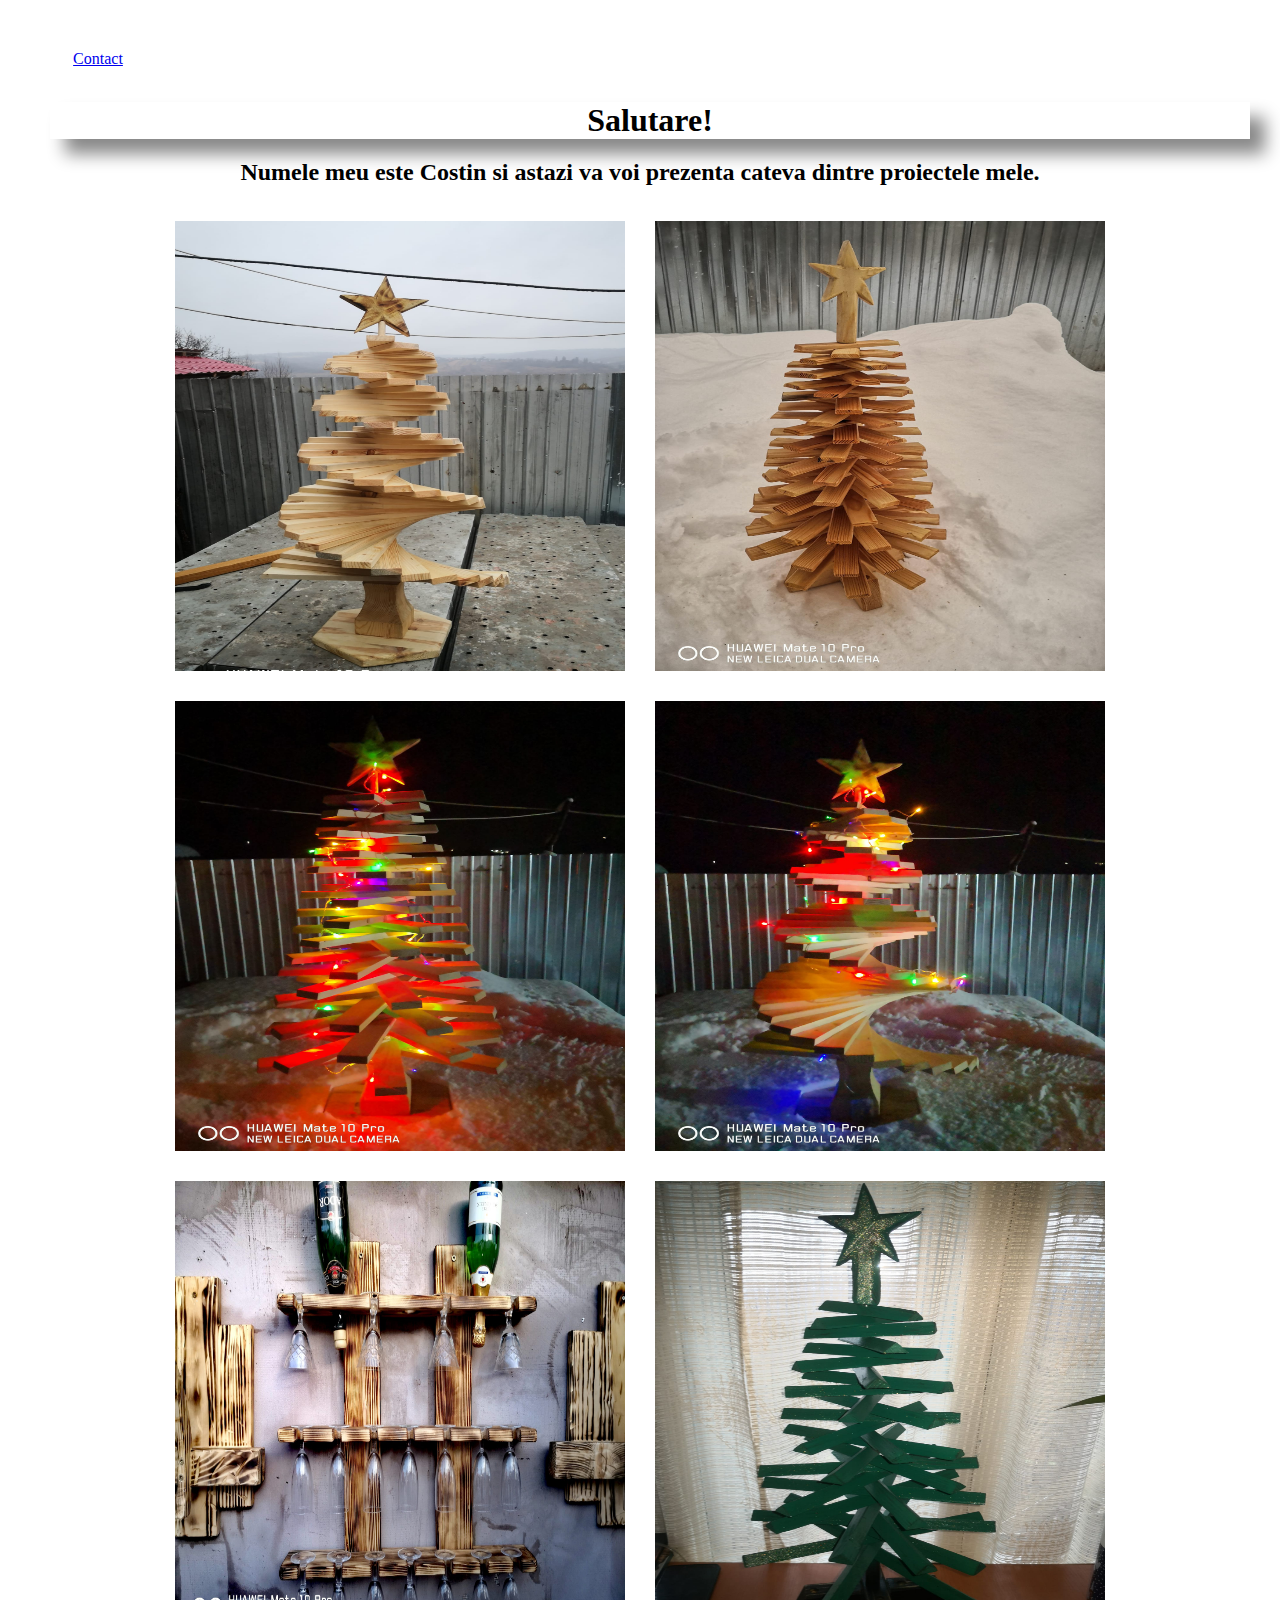
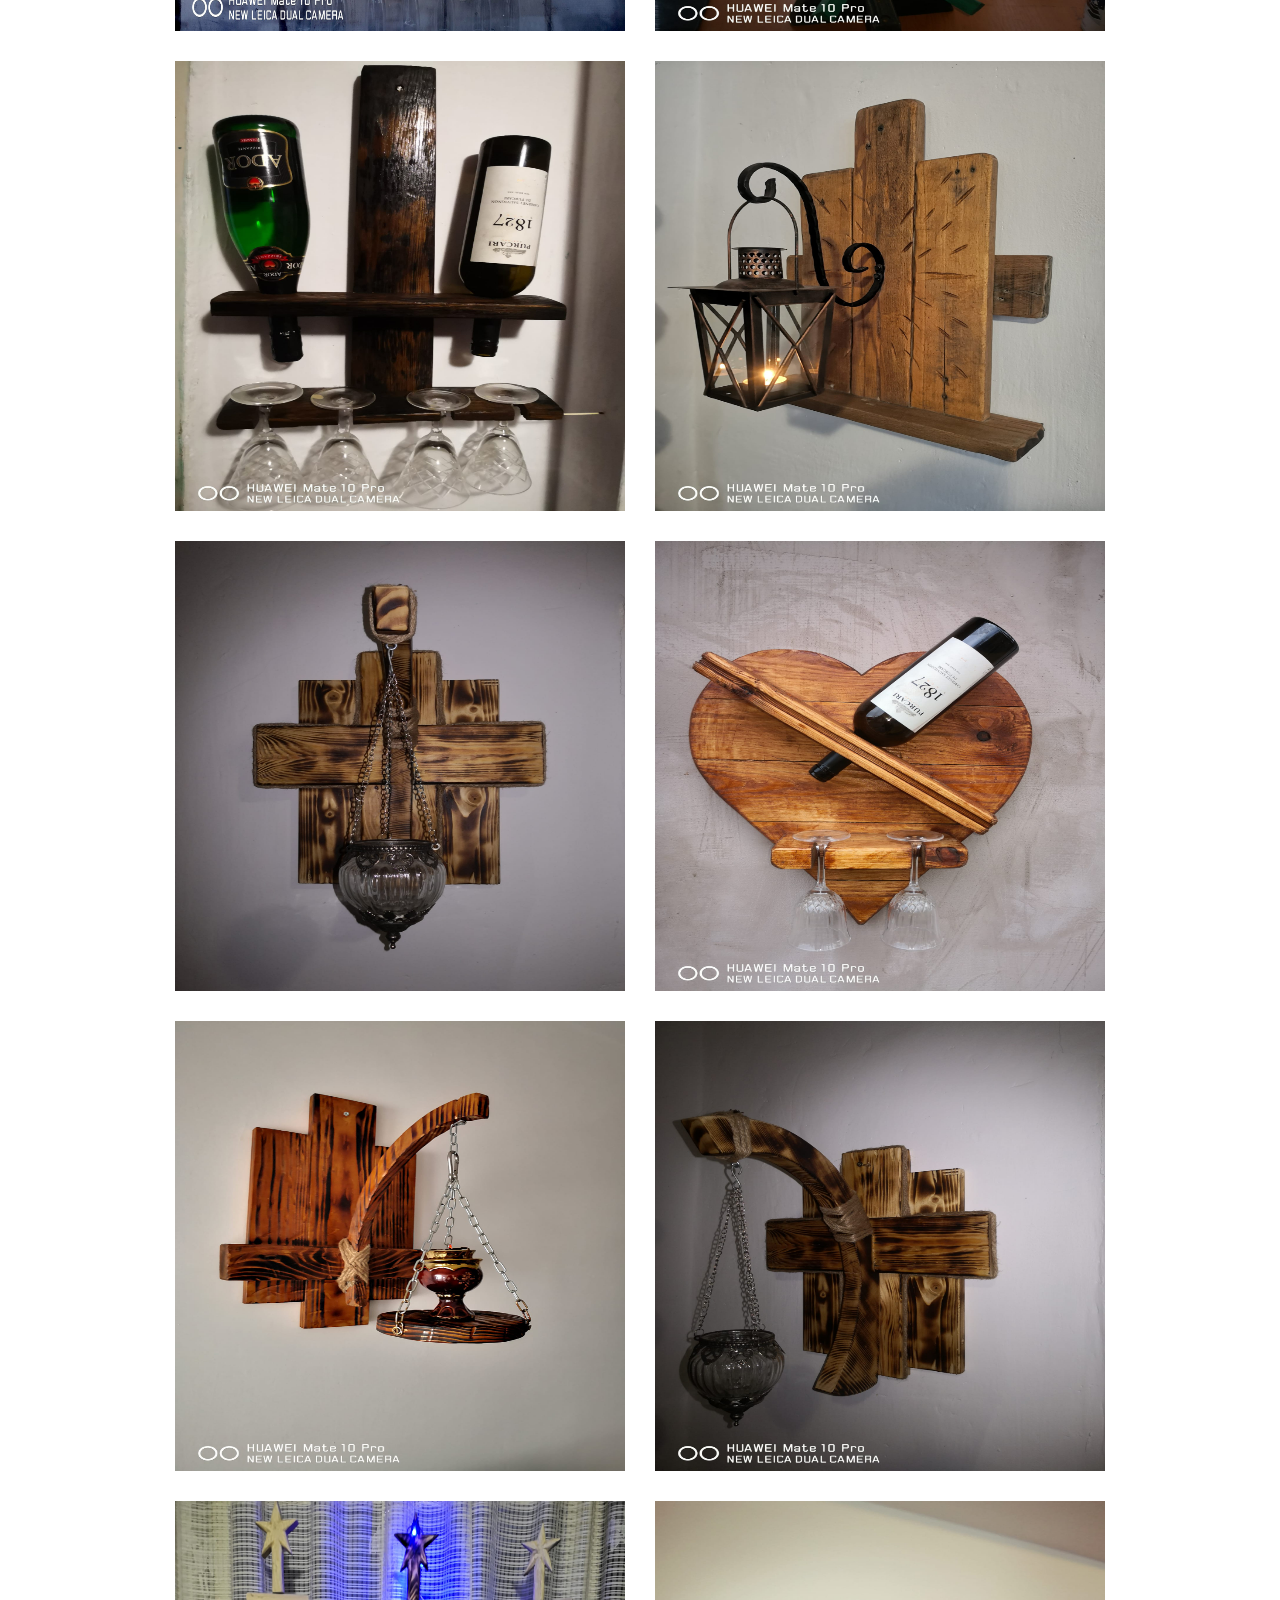
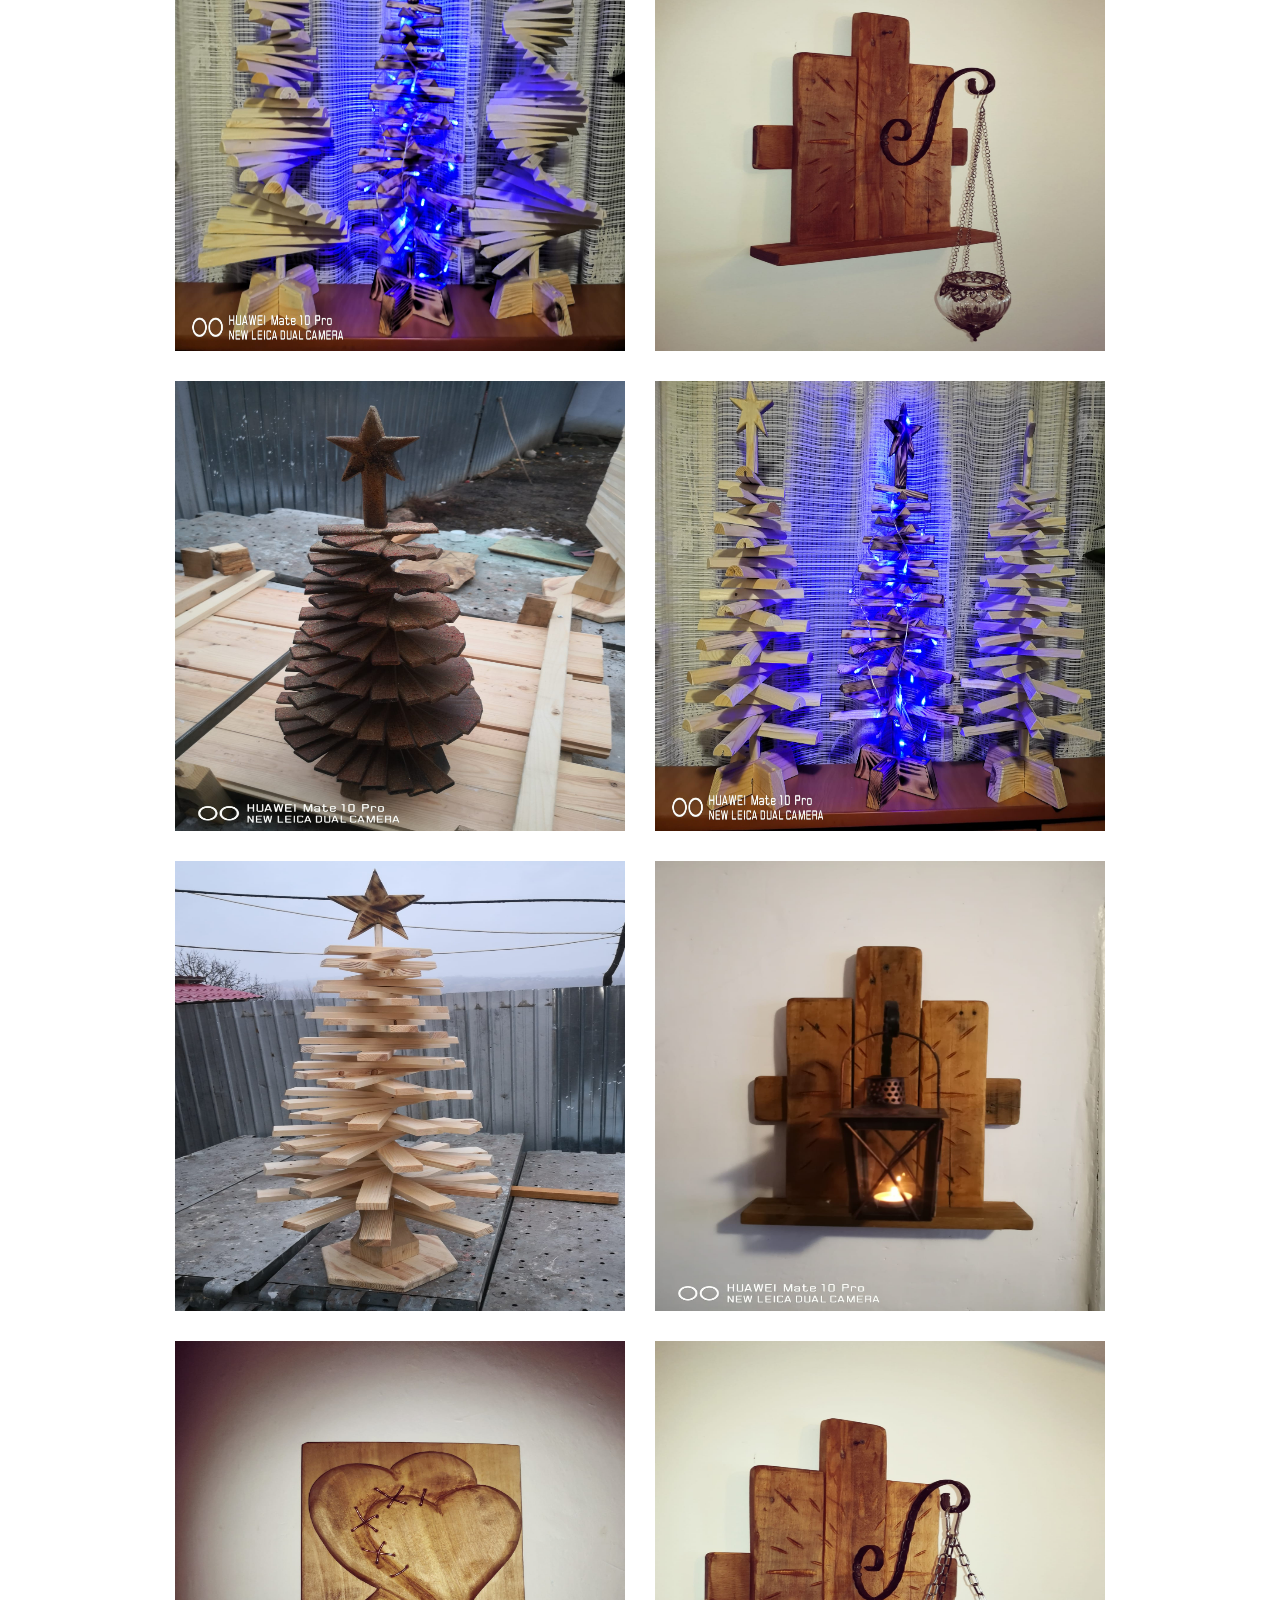
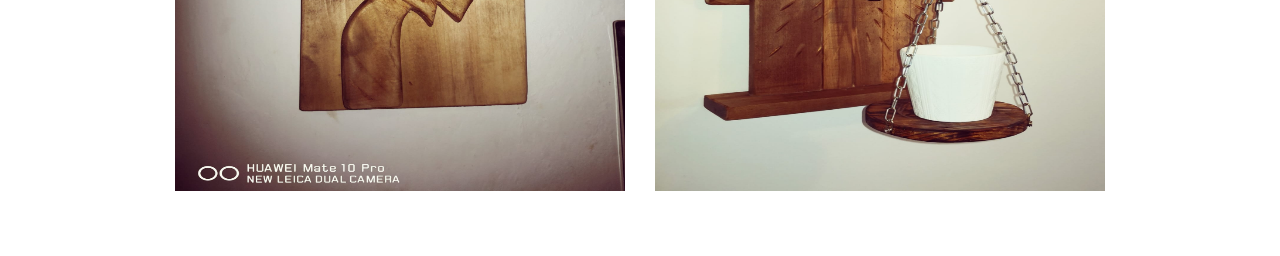
<file: woodcraft/index.html>
<!DOCTYPE html>
<html>
<head>
	<title>DIY by Costin</title>
	<!-- Required meta tags -->
    <meta charset="utf-8">
    <meta name="viewport" content="width=device-width, initial-scale=1">

    <!-- Google Fonts -->
    <link href="https://fonts.googleapis.com/css?family=Montserrat" rel="stylesheet">

    <!-- Bootstrap CSS from a CDN. This way you don't have to include the bootstrap file yourself -->
   <link href="https://cdn.jsdelivr.net/npm/bootstrap@5.1.3/dist/css/bootstrap.min.css" rel="stylesheet" integrity="sha384-1BmE4kWBq78iYhFldvKuhfTAU6auU8tT94WrHftjDbrCEXSU1oBoqyl2QvZ6jIW3" crossorigin="anonymous">
    
    <!-- Your own stylesheet -->
	<link rel="stylesheet" type="text/css" href="style.css">
</head>
<body>

	 <a class="btn btn-primary" href="Contact.html">Contact</a>


	<h1>Salutare!</h1>
	<h2>Numele meu este Costin si astazi va voi prezenta cateva dintre proiectele mele.</h2>
	<div class="container">
		<img src="1.jpg" >
		<img src="2.jpg">
		<img src="3.jpg">
		<img src="4.jpg">
		<img src="5.jpg">
		<img src="6.jpg">
		<img src="7.jpg">
		<img src="8.jpg">
		<img src="9.jpg">
		<img src="10.jpg">
		<img src="11.jpg">
		<img src="12.jpg">
		<img src="13.jpg">
		<img src="14.jpg">
		<img src="15.jpg">
		<img src="16.jpg">
		<img src="17.jpg">
		<img src="18.jpg">
		<img src="19.jpg">
		<img src="20.jpg">
	</div>
	

</body>
</html>
</file>
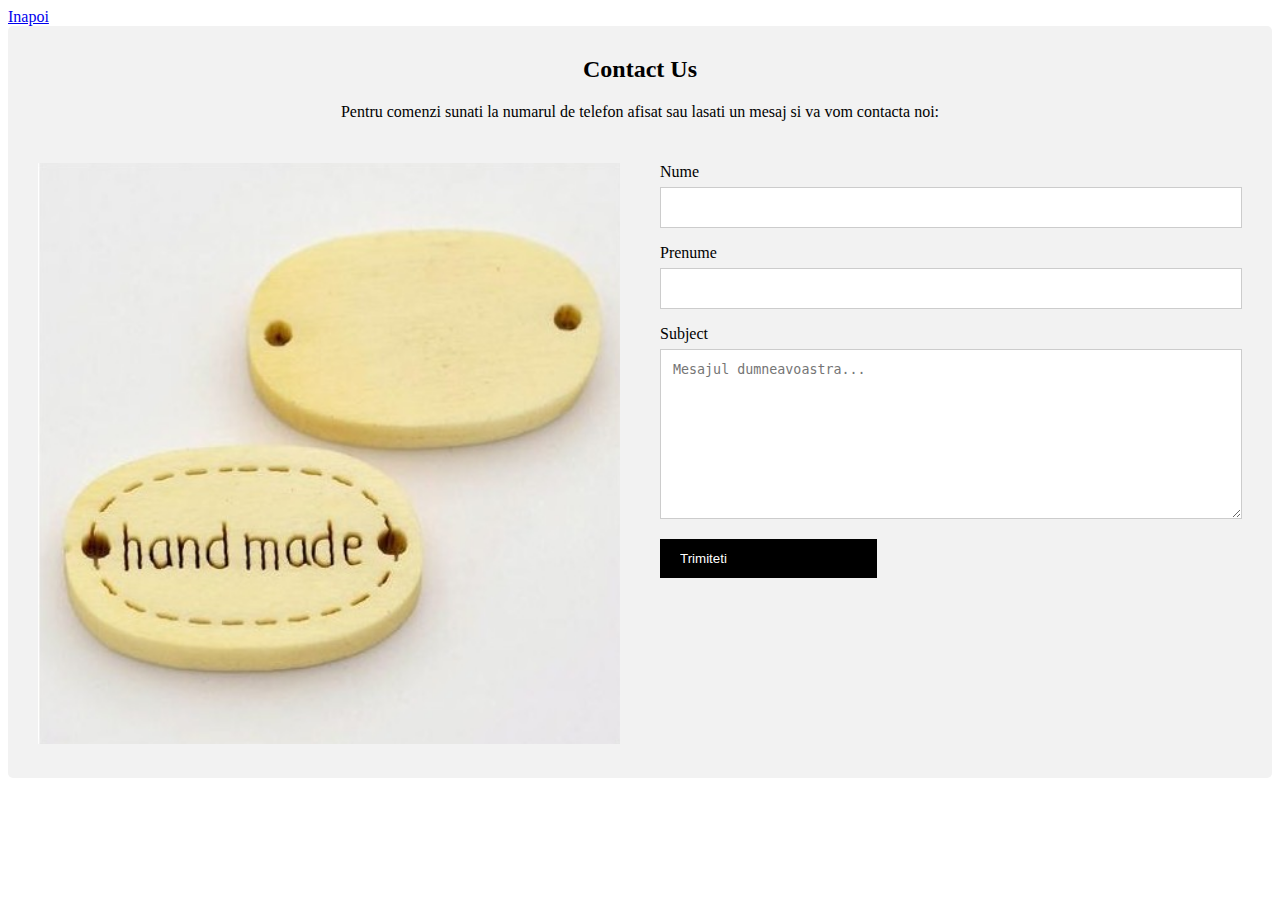
<file: woodcraft/Contact.html>
<!DOCTYPE html>
<html>
<head>
	<title>Contact us</title>
	<!-- Required meta tags -->
    <meta charset="utf-8">
    <meta name="viewport" content="width=device-width, initial-scale=1">

    <!-- Google Fonts -->
    <link href="https://fonts.googleapis.com/css?family=Montserrat" rel="stylesheet">

    <!-- Bootstrap CSS from a CDN. This way you don't have to include the bootstrap file yourself -->
   <link href="https://cdn.jsdelivr.net/npm/bootstrap@5.1.3/dist/css/bootstrap.min.css" rel="stylesheet" integrity="sha384-1BmE4kWBq78iYhFldvKuhfTAU6auU8tT94WrHftjDbrCEXSU1oBoqyl2QvZ6jIW3" crossorigin="anonymous">
    
    <!-- Your own stylesheet -->
</head>
<body>
	<a class="btn btn-primary" href="index.html">Inapoi</a>
	<link rel="stylesheet" type="text/css" href="style2.css">
	<div class="container">
  <div style="text-align:center">
    <h2>Contact Us</h2>
    <p>Pentru comenzi sunati la numarul de telefon afisat sau lasati un mesaj si va vom contacta noi:</p>
  </div>
  <div class="row">
    <div class="column">
      <img src="handmade.jpg" style="width:100%">
    </div>
    <div class="column">
      <form action="/action_page.php">
        <label for="fname">Nume</label>
        <input type="text" id="fname" name="firstname" placeholder="">
        <label for="lname">Prenume</label>
        <input type="text" id="lname" name="lastname" placeholder="">
        <label for="subject">Subject</label>
        <textarea id="subject" name="subject" placeholder="Mesajul dumneavoastra..." style="height:170px"></textarea>
        <input type="trimiteti" value="Trimiteti">
      </form>
    </div>
  </div>
</div>

</body>
</html>
</file>
<file: woodcraft/style.css>
body {
	margin: 50px;
	text-align: center;
	
}

.container {
	display: flex;
	flex-wrap: wrap;
	justify-content: center;
	align-content: space-between;
}




h1 {
	font-family: fantasy;
	font size: 5em;
	border: 2px 2px 2px 5px #888888; 
	width: 1200px;
	text-align: center;
	box-shadow: 15px 15px 17px #888888;
	margin: 0px;
	margin-top: 20px; 




}
img {
	width: 450px;
	height: 450px;
	margin: 15px;
	transition: all 1s;
}

img:hover {
    transform: scale(1.2);
}

.btn {
	width: 6rem;
	height: 2rem;
	display: flex;
	flex-wrap: wrap;
	justify-content: center;
	
}
</file>
<file: woodcraft/style2.css>
* {
  box-sizing: border-box;
}

/* Style inputs */
input[type=text], select, textarea {
  width: 100%;
  padding: 12px;
  border: 1px solid #ccc;
  margin-top: 6px;
  margin-bottom: 16px;
  resize: vertical;
}

input[type=trimiteti] {
  background-color: black;
  color: white;
  padding: 12px 20px;
  border: none;
  cursor: pointer;
}

input[type=trimiteti]:hover {
  background-color: green;
}

/* Style the container/contact section */
.container {
  border-radius: 5px;
  background-color: #f2f2f2;
  padding: 10px;
}

/* Create two columns that float next to eachother */
.column {
  float: left;
  width: 50%;
  margin-top: 6px;
  padding: 20px;
}

/* Clear floats after the columns */
.row:after {
  content: "";
  display: table;
  clear: both;
}

/* Responsive layout - when the screen is less than 600px wide, make the two columns stack on top of each other instead of next to each other */
@media screen and (max-width: 600px) {
  .column, input[type=trimiteti] {
    width: 100%;
    margin-top: 0;
  }
}
</file>
